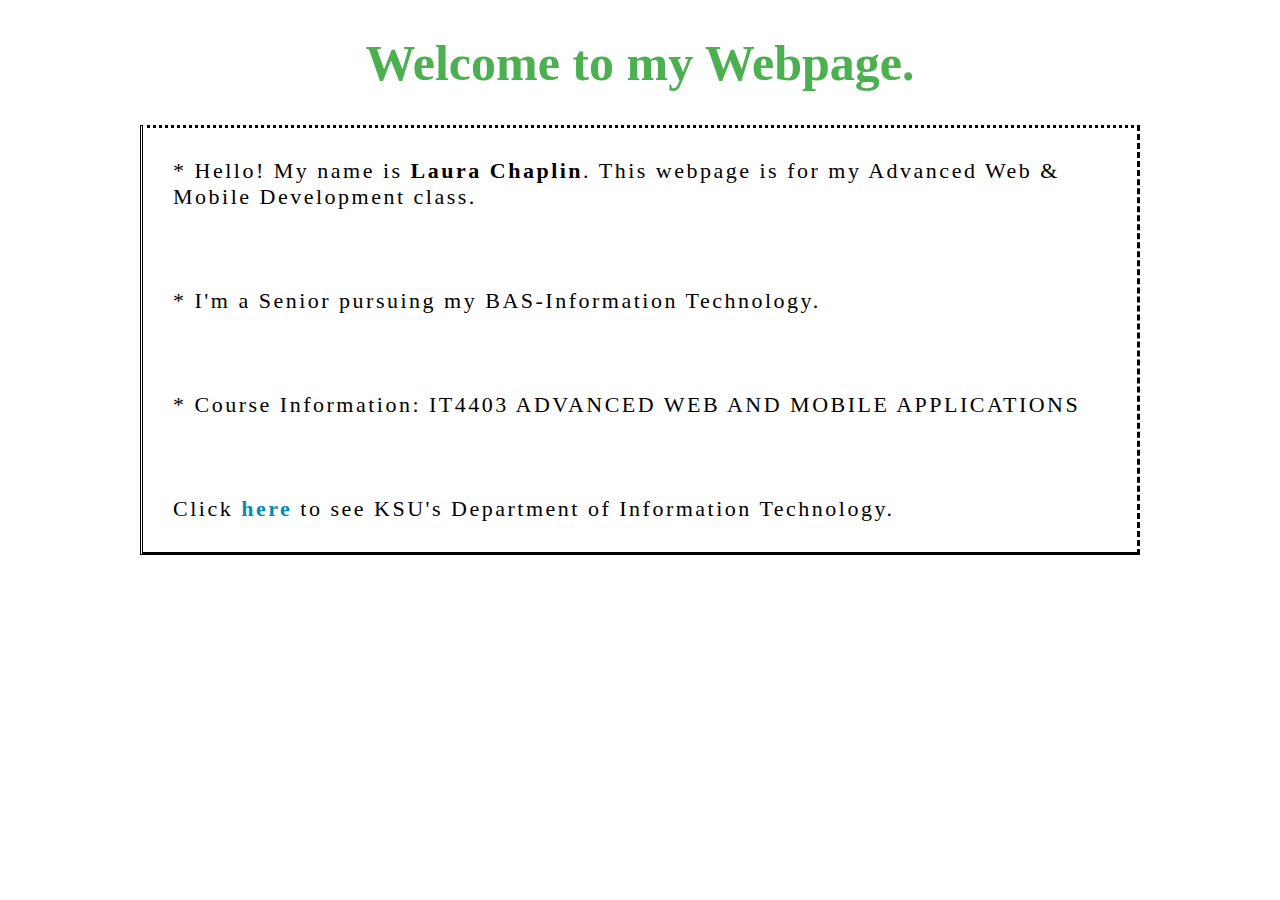
<file: Index.html>
<!DOCTYPE html>
<html>

    <!--This is the Title and link to my CSS-->
    <head>
        <title>Laura's Homepage</title>
        <link rel="stylesheet" href="WebpageStyle.css">
    </head>

    <!-- This is to center the webpage -->
    <style>
        .content {
        max-width: 1000px;

        margin: auto;
        }

        .textformat {

  }
  
  h1 {
    text-align: center;

    color: #4CAF50;
    font-family: Garamond;
    font-size: 50px;

  }
  
  p {

    text-align: left;
    letter-spacing: 2.5px;
    font-family: Garamond;
    font-size: 22px;
    border-style: dotted dashed solid double;
    padding: 30px;

  }
  
  a {
    text-decoration: none;
    color: #008CBA;
  }


    </style>

    <div class="textformat">
    <div class="content">
    <!-- Page content -->

    <!--This is my header--> 
    <h1>
        Welcome to my Webpage.
    </h1>

    <!--This is my paragraph-->
    <body>
        <p>
            * Hello! My name is <b> Laura Chaplin</b>. This webpage is for my 
            Advanced Web & Mobile Development class. <br><br> <br><br>
            * I'm a Senior pursuing my BAS-Information Technology. <br><br><br><br>
            * Course Information: IT4403 ADVANCED WEB AND MOBILE APPLICATIONS <br><br><br><br>
        Click <a href="https://ccse.kennesaw.edu/it/"> <b>here </b> </a> to see KSU's Department of Information Technology.
        </p>
    </body>
    </div>
    </div>

</html>
</file>
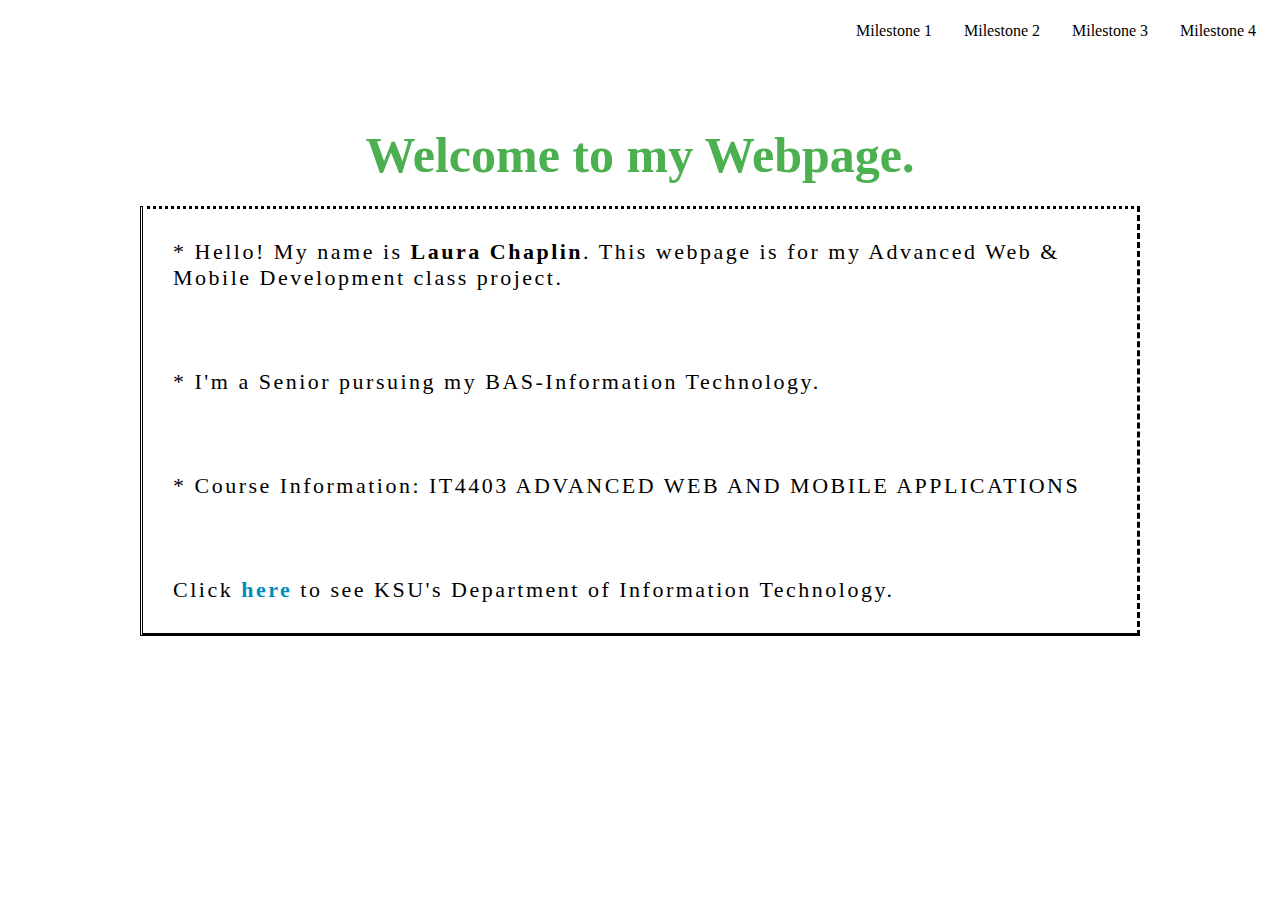
<file: index.html>
<!DOCTYPE html>
<html>

    <!--This is the Title and link to my CSS-->
    <head>
        <title>Laura's Homepage</title>
        <link rel="stylesheet" href="WebpageStyle.css">
    </head>

    <!-- This is to center the webpage -->
    <style>
        .content {
        max-width: 1000px;

        margin: auto;
        }

        .textformat {

        }
  
        h1 {
          text-align: center;

          color: #4CAF50;
          font-family: Garamond;
          font-size: 50px;
          padding:0px;
          margin: 0px;

        }
        
        p {

          text-align: left;
          letter-spacing: 2.5px;
          font-family: Garamond;
          font-size: 22px;
          border-style: dotted dashed solid double;
          padding: 30px;

        }
        
        a {
          text-decoration: none;
          color: #008CBA;
        }


    </style>

<!--This is the content for my Nav Bar-->
<ul>
  <li><a href="Milestone 4.html">Milestone 4</a></li>
  <li><a href="Milestone 3.html">Milestone 3</a></li>
  <li><a href="Milestone 2.html">Milestone 2</a></li>
  <li><a href="Milestone 1.html">Milestone 1</a></li>
</ul>

<br>    <br>    <br>    <br>

    <div class="textformat">
    <div class="content">
    <!-- Page content -->

    <!--This is my header--> 
    <h1>
        Welcome to my Webpage.
    </h1>

    <!--This is my paragraph-->
    <body>
        <p>
            * Hello! My name is <b> Laura Chaplin</b>. This webpage is for my 
            Advanced Web & Mobile Development class project. <br><br> <br><br>
            * I'm a Senior pursuing my BAS-Information Technology. <br><br><br><br>
            * Course Information: IT4403 ADVANCED WEB AND MOBILE APPLICATIONS <br><br><br><br>
        Click <a href="https://ccse.kennesaw.edu/it/"> <b>here </b> </a> to see KSU's Department of Information Technology.
        </p>
    </body>
    </div>
    </div>

</html>
</file>
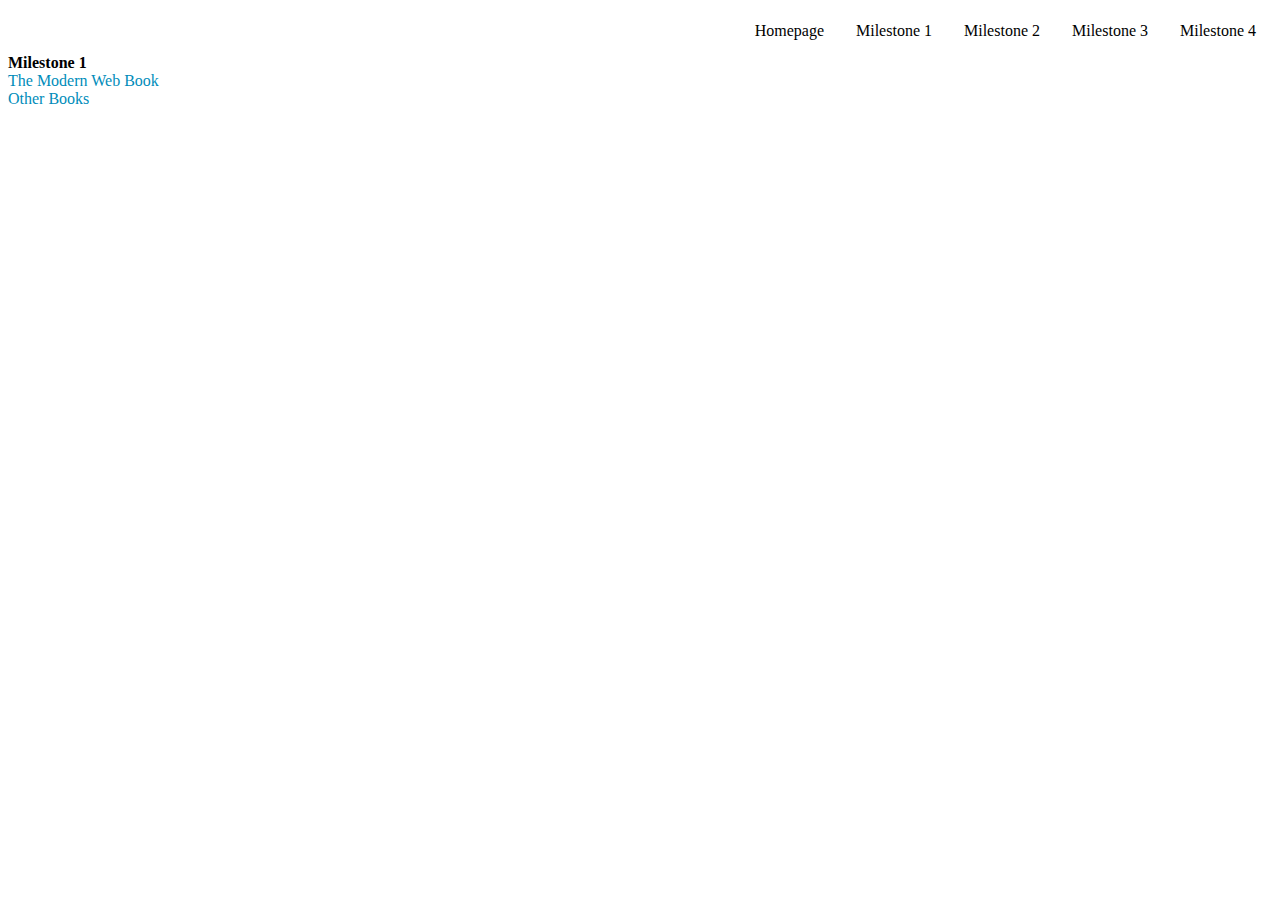
<file: Milestone 1.html>
<!DOCTYPE html>
<html>

<!--This is the Title and link to my CSS-->
<head>
    <title>Laura's Milestone 1</title>
    <link rel="stylesheet" href="WebpageStyle.css">
</head>

<!-- This is to center the webpage -->
<style>
    .content {
    max-width: 1000px;

    margin: auto;
    }

    .textformat {

}

h1 {
text-align: center;

color: #4CAF50;
font-family: Garamond;
font-size: 50px;
padding:0px;
margin: 0px;

}

p {

text-align: left;
letter-spacing: 2.5px;
font-family: Garamond;
font-size: 22px;
border-style: dotted dashed solid double;
padding: 30px;

}

a {
text-decoration: none;
color: #008CBA;
}


</style>

<!--This is the content for my Nav Bar-->
<ul>
<li><a href="Milestone 4.html">Milestone 4</a></li>
<li><a href="Milestone 3.html">Milestone 3</a></li>
<li><a href="Milestone 2.html">Milestone 2</a></li>
<li><a href="Milestone 1.html">Milestone 1</a></li>
<li><a href="index.html">Homepage</a></li>
</ul>


<b> Milestone 1 </b> <br>
<a href="Milestone 1 PT 1.html">The Modern Web Book</a> <br>
<a href="Milestone 1 PT 2.html">Other Books</a>


</html>
</file>
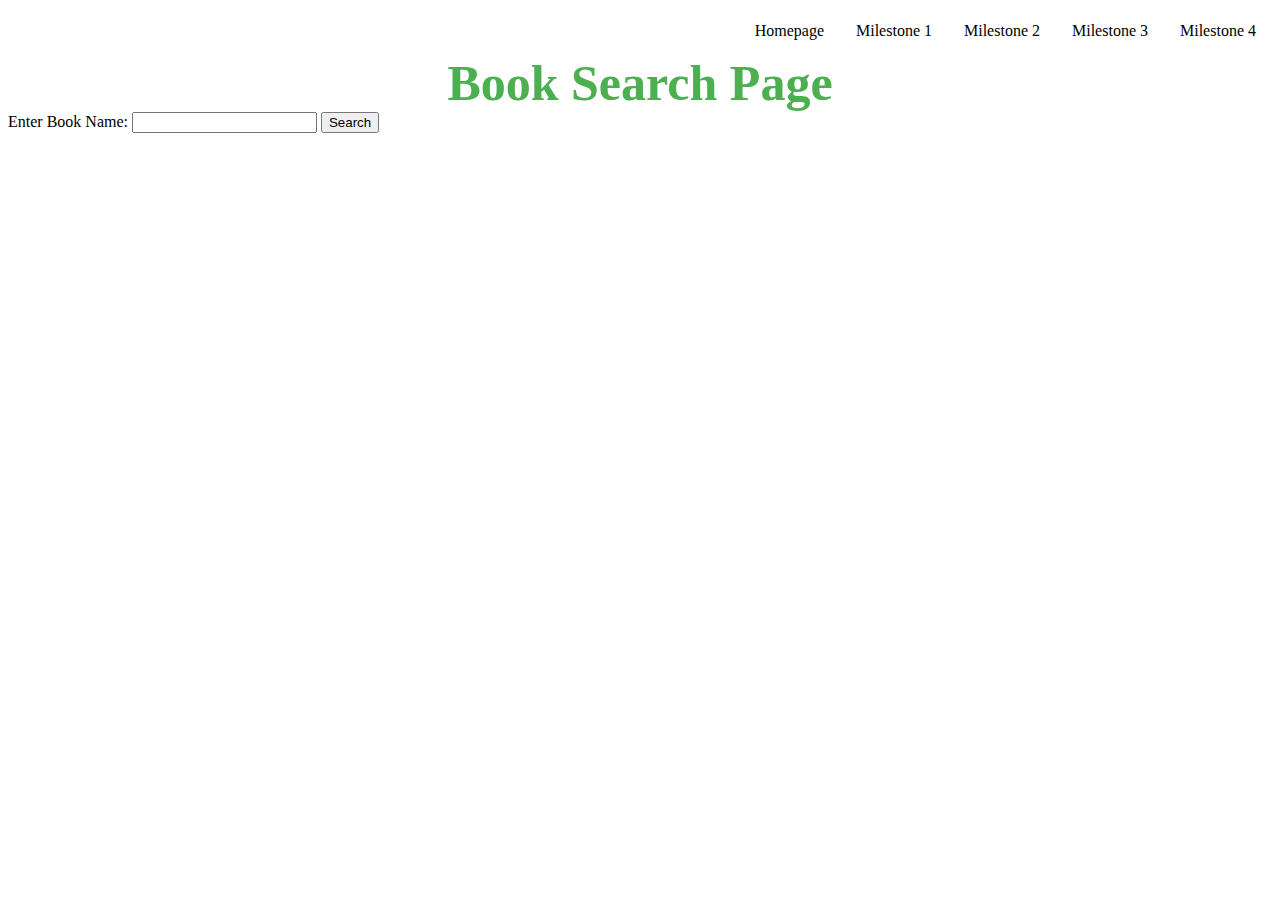
<file: Milestone 2.html>
<!DOCTYPE html>
<html>

<!--This is the Title and link to my CSS-->
<head>
    <title>Laura's Milestone 2</title>
    <link rel="stylesheet" href="WebpageStyle.css">
</head>

<!-- This is to center the webpage -->
<style>
    .content {
    max-width: 1000px;

    margin: auto;
    }

    .textformat {

}

h1 {
text-align: center;

color: #4CAF50;
font-family: Garamond;
font-size: 50px;
padding:0px;
margin: 0px;

}

p {

text-align: left;
letter-spacing: 2.5px;
font-family: Garamond;
font-size: 22px;
border-style: dotted dashed solid double;
padding: 30px;

}

a {
text-decoration: none;
color: #008CBA;
}


</style>

<!--This is the content for my Nav Bar-->
<ul>
<li><a href="Milestone 4.html">Milestone 4</a></li>
<li><a href="Milestone 3.html">Milestone 3</a></li>
<li><a href="Milestone 2.html">Milestone 2</a></li>
<li><a href="Milestone 1.html">Milestone 1</a></li>
<li><a href="index.html">Homepage</a></li>
</ul>


<script src="https://ajax.googleapis.com/ajax/libs/jquery/3.3.1/jquery.min.js"></script>

<script>
function function2() {
  var result = document.getElementById('search-text').value;
  $.ajax({
    url: "https://www.googleapis.com/books/v1/volumes?q=" + result,
    type: 'GET',
    dataType: 'json', // added data type
    success: handleResponse
  });

  function handleResponse(res) {
    $.each(res.items, function(i, item) {
        var title = item.volumeInfo.title,
          author = item.volumeInfo.authors[0],
          thumb = item.volumeInfo.imageLinks.thumbnail,
          volumeID = item.id;
        var elTitle = $('<h3 class="title"></h3>').html(title),
          elAuthor = $('<h4 class="author"></h4>').html(author),
          elThumb = $('<img src="" alt="" class="thumbnail">').attr('src', thumb),
          elVid = $('<a href="https://www.googleapis.com/books/v1/volumes/' + volumeID + '">Book Details</a>');


        $('#result').append(elTitle, elAuthor, elThumb,elVid);
    })
  }
}
</script>


<body>
  <h1>Book Search Page</h1>
  <div class="main-body">
    <form id="form">
      <div class="form-group">
        <label for="usr">Enter Book Name:</label>
        <input type="search" class="form-control" id="search-text">
        <!-- <div class="search-button"></div> -->
        <button onclick="function2();" type="button" id="search-button" class="btn btn-default">Search</button>

    </form>
    <div id="result">
    </div>
  </div>
</body>


</html>
</file>
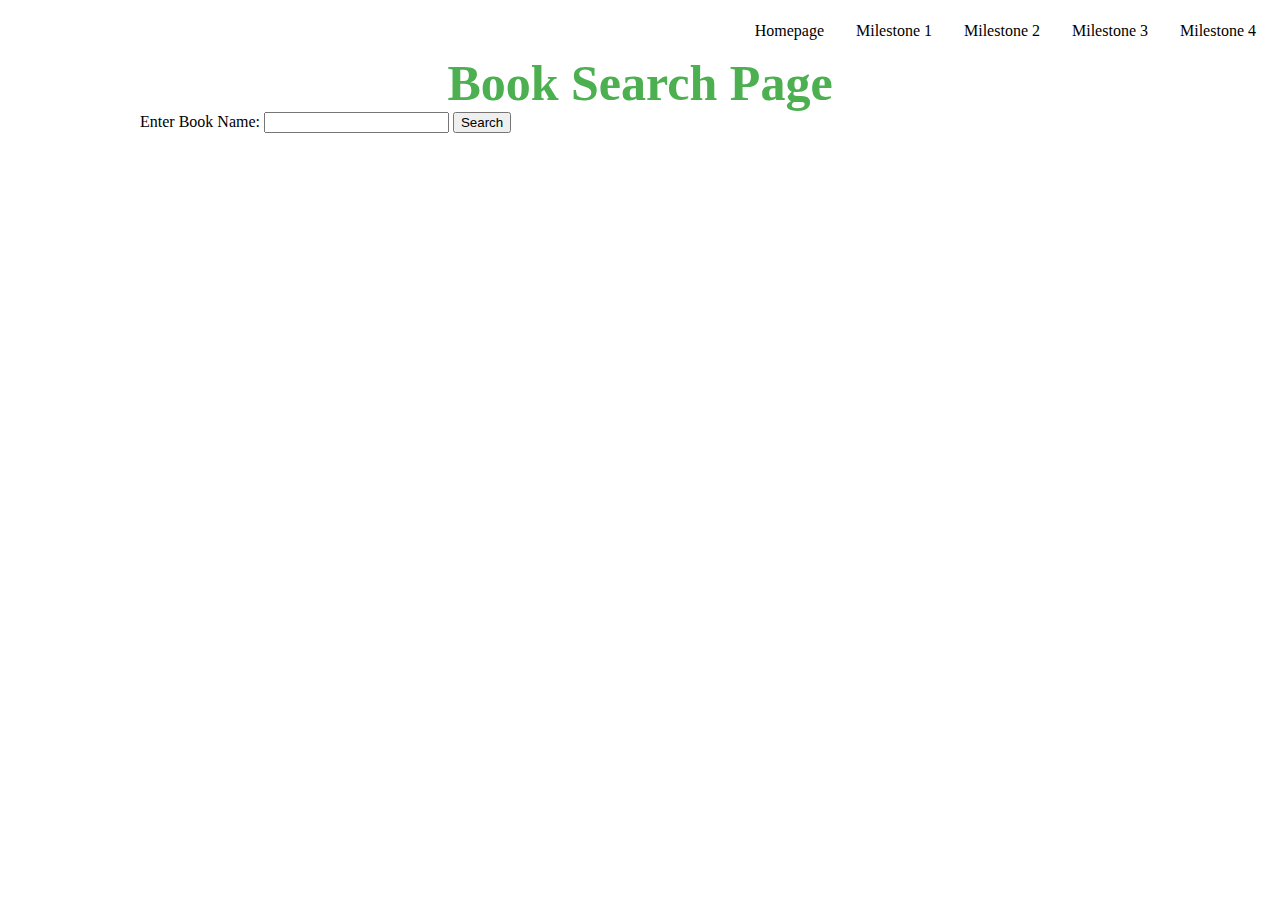
<file: Milestone 3.html>
<!DOCTYPE html>
<html lang="en">

<html>

<!--This is the Title and link to my CSS-->
<head>
    <title>Laura's Milestone 3</title>
    <link rel="stylesheet" href="WebpageStyle.css">
</head>

<!-- This is to center the webpage -->
<style>
    .content {
    max-width: 1000px;

    margin: auto;
    }

    .textformat {

}

h1 {
text-align: center;

color: #4CAF50;
font-family: Garamond;
font-size: 50px;
padding:0px;
margin: 0px;

}

p {

text-align: left;
letter-spacing: 2.5px;
font-family: Garamond;
font-size: 22px;
border-style: dotted dashed solid double;
padding: 30px;

}

a {
text-decoration: none;
color: #008CBA;
}


</style>


    <script src="https://code.jquery.com/jquery-3.7.1.js"></script>

    <script>

$(document).ready(function() {

    const SearchButton = $("#SearchBtn");
    const SearchInput = $("#InputTextBox");
    let bookBox = []
    let BookContainer;
    const BookShelfContainer = $("#BookDisplay");
    let page = 0;
    let maxPages = 5;

    // heres the event listener for the search button
    SearchButton.click(async function (e) {
    
        e.preventDefault();

        //search term input
        const searchTerm = SearchInput.val().trim();

        
        if (searchTerm !== "") {
            
            const results = await GetBookSearchResults(searchTerm, page);

            
            if (results) {

                // if book container does not exisit then create it
                if (BookContainer === undefined) {
                    BookContainer = $("<div>").attr("id", "BookBlock").insertAfter("#Placeholder");
                } else {
                    // empty it if not undefined
                    BookContainer.empty();
                }
                //clear the book collection
                bookBox = [];
                // add results to book box collection
                for (let book of results.items) {
                    bookBox.push(book);
                }
                // if the results are less than 50, call getbooks results/10 times for each page, and set maxpages to the number of pages
                if (results.totalItems < 50) {
                    maxPages = Math.ceil(results.totalItems / 10);
                    for (let i = 1; i < maxPages; i++) {
                        const results = await GetBookSearchResults(searchTerm, i);
                        for (let book of results.items) {
                            bookBox.push(book);
                        }
                    }
                } else {
                    // otherwise, just pull the first 50 results for the bookbox
                    for (let i = 1; i < 5; i++) {
                        const results = await GetBookSearchResults(searchTerm, i);
                        for (let book of results.items) {
                            bookBox.push(book);
                        }
                    }
                }
                //draw the books to the screen
                DrawBooksToScreen(bookBox, page, BookContainer);
                PopulatePageButtons(1, maxPages);
            }
        }
        // if a page button is clicked, change the page and redraw the books

    });

    // if a page button is clicked, change the page and redraw the books
    $(document).on("click", ".pageButton", async function (e) {
        e.preventDefault();
        BookContainer.empty();
        const selectedPage = $(this).data('page');
        page = selectedPage - 1;
        DrawBooksToScreen(bookBox, page, BookContainer);
        PopulatePageButtons(1, maxPages);
    });

    async function GetBookShelfBooks(userID, shelfID) {
        let bookshelfBooks = await $.getJSON(`https://www.googleapis.com/books/v1/users/${userID}/bookshelves/${shelfID}/volumes`);
        for(let book of bookshelfBooks.items){
            console.log(book)
            let bookDiv = $("<div>").attr("id", "BookSearchResults").appendTo(BookShelfContainer);
            bookDiv.click(function(){
                console.log(book)
                DisplayBookDetails(book);
            })
            // if the book has no image, use a filler image
            if (!book.volumeInfo.imageLinks) {
                let bookImg = $("<img>").attr("src", ".missingcover.jpg").appendTo(bookDiv);
                // update the book so later when we look, we can just use missingCover
                book.volumeInfo.imageLinks = {thumbnail: ".missingcover.jpg"}
            } else {
                let bookImg = $("<img>").attr("src", book.volumeInfo.imageLinks.thumbnail).appendTo(bookDiv);
            }
            let bookTitle = $("<h2>").text(book.volumeInfo.title).appendTo(bookDiv);
        }
    }

    function GetBookSearchResults(searchString, page) {
        //this function should make an API call to get the search results
        return $.getJSON("https://www.googleapis.com/books/v1/volumes?q=" + searchString + "&startIndex=" + page * 10, function (data) {
            return data;
        });
    }

    function DrawBooksToScreen(books, page, BookContainer) {
        
        let rangeMin = page * 10;
        let rangeMax = page * 10 + 10;
        
        for (let i = rangeMin; i < rangeMax; i++) {
            let bookDiv = $("<div>").attr("id", "BookSearchResults").appendTo(BookContainer);
            
            bookDiv.click(function(){
                console.log(books[i])
                DisplayBookDetails(books[i]);
            })
            
            if (!books[i].volumeInfo.imageLinks) {
                let bookImg = $("<img>").attr("src", ".missingcover.jpg").appendTo(bookDiv);

                books[i].volumeInfo.imageLinks = {thumbnail: ".missingcover.jpg"}
            } else {
                let bookImg = $("<img>").attr("src", books[i].volumeInfo.imageLinks.thumbnail).appendTo(bookDiv);
            }
            let bookTitle = $("<h2>").text(books[i].volumeInfo.title).appendTo(bookDiv);
        }
    }

    function PopulatePageButtons(minPage, maxPages) {
        //this function should populate the page buttons
        let PageContainer = $("#PaginateButtons");
        PageContainer.empty();
        for (let i = minPage; i <= maxPages; i++) {
            // create buttons that change the page when clicked
            let pageButton = $("<button>").text(i).addClass("pageButton").attr("data-page", i).appendTo(PageContainer);
        }
    }

    async function DisplayBookDetails(book){

        
        let bookDetails = $("#BookDetails");
        bookDetails.empty();

        let volumeInfo = book.volumeInfo;
        let title = volumeInfo.title;
        let authors = volumeInfo.authors ? volumeInfo.authors.join(', ') : '';
        let publisher = volumeInfo.publisher ? volumeInfo.publisher : "Unknown";
        let publishedDate = volumeInfo.publishedDate ? volumeInfo.publishedDate : "Unknown";
        let description = volumeInfo.description? volumeInfo.description : "No description available";
        let pageCount = volumeInfo.pageCount ? volumeInfo.pageCount : "Unknown";
        let imageLink = volumeInfo.imageLinks.thumbnail;
        
        
        if (bookDetails.length === 0) {
            bookDetails = $("<div>").attr("id", "BookDetails").insertAfter("#SearchBar");
        }

        else {
            bookDetails.empty();
        }
        let html = `
            <div class="book">
                <h2>${title}</h2>
                <p><strong>Authors:</strong> ${authors}</p>
                <p><strong>Publisher:</strong> ${publisher}</p>
                <img src="${imageLink}" alt="${title}" />
                <p><strong>Published Date:</strong> ${publishedDate}</p>
                <p><strong>Page Count:</strong> ${pageCount}</p>
                <p><strong>Description:</strong> ${description}</p>
            </div>
        `;
        bookDetails.append(html);


        document.body.scrollTop = 0;
        document.documentElement.scrollTop = 0;
    }
}
)
    </script>

<body>

    <!--This is the content for my Nav Bar-->
    <ul>
    <li><a href="Milestone 4.html">Milestone 4</a></li>
    <li><a href="Milestone 3.html">Milestone 3</a></li>
    <li><a href="Milestone 2.html">Milestone 2</a></li>
    <li><a href="Milestone 1.html">Milestone 1</a></li>
    <li><a href="index.html">Homepage</a></li>
    </ul>

    <h1>Book Search Page</h1>

    <div class= "content">
        <label for="usr">Enter Book Name:</label>
        <input id="InputTextBox">
        <button id="SearchBtn"> Search</button>


    </div>
    <div id="Placeholder"></div>
    <div id="PaginateButtons"></div>
    <div id="BookDisplay"></div>
</body>
</html>
</file>
<file: WebpageStyle.css>
/* Inline Nav Bar */
li {
    display: inline;
  }

/* Block Nav Bar */
ul {
    list-style-type: none;
    margin: 0;
    padding: 0;
    overflow: hidden;
    background-color: #ffffff;
  }
  
  /* This is how the block nav bar is on the right */
  li {
    float: right;
  }
  
  /* Right-aligned section inside the top navigation */
.topnav-right {
    float: right;
     list-style-type: none;
    margin: 0;
    padding: 0;
    overflow: hidden;
    background-color: #ffffff;
  }
  
  /* Style for inside the block nav bar*/
  li a {
    display: block;
    color: rgb(0, 0, 0);
    text-align: center;
    padding: 14px 16px;
    text-decoration: none;
  }
</file>
